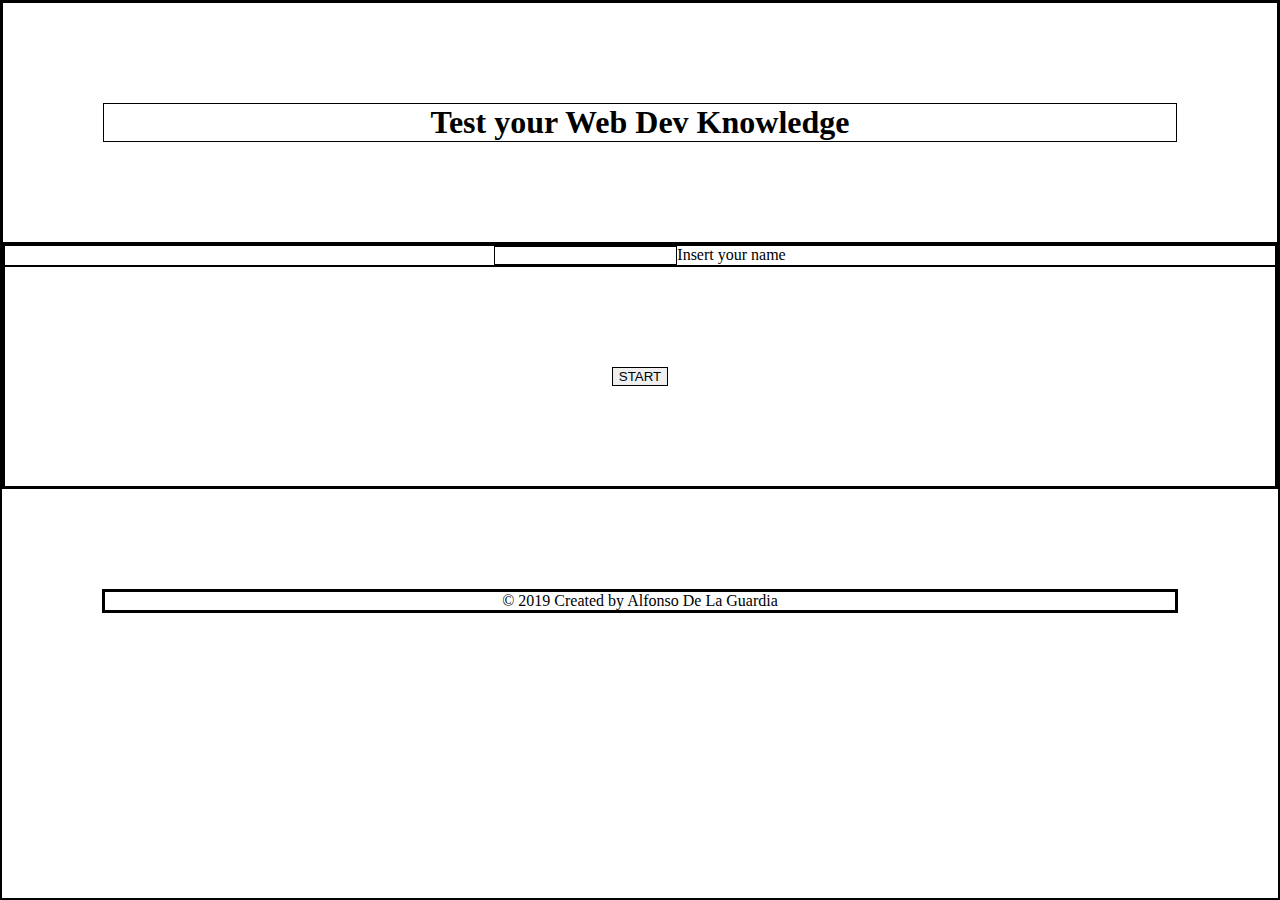
<file: index.html>
<!DOCTYPE html>
<html lang="en">
<head>
        <meta charset="UTF-8">
        <meta name="viewport" content="width=device-width, initial-scale=1.0">
        <meta http-equiv="X-UA-Compatible" content="ie=edge">
        <link rel="stylesheet" href="css/common.css">
        <link rel="stylesheet" href="css/reset.css">
    <title>Document</title>
</head>
<body>
    <header>
        <h1>Test your Web Dev Knowledge</h1>
    </header>

    <main>


<form action="html/htmlquestions.html">
        <div>
            <input type="text" id="username" required>Insert your name
        </div>
        <div>
            <button class="submit" onclick="saveName()">START</button>
        </div>
</form>

    </main>
    <footer>
        <div>
            <p>&copy; 2019 Created by Alfonso De La Guardia</p> 
        </div>
    </footer>
    <script src="js/app.js"></script>
</body>
</html>
</file>
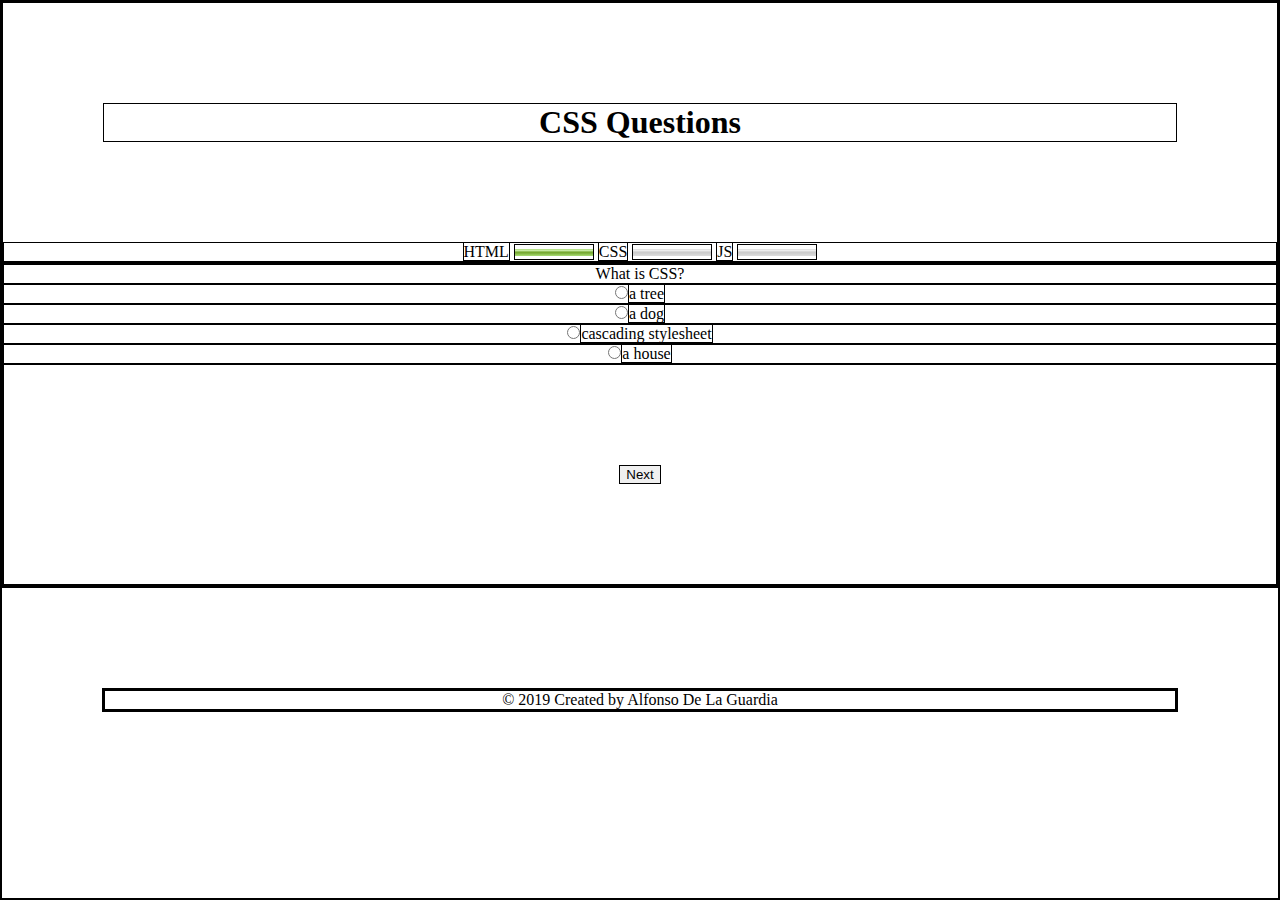
<file: html/cssquestions.html>
<!DOCTYPE html>
<html lang="en">
<head>
    <meta charset="UTF-8">
    <meta name="viewport" content="width=device-width, initial-scale=1.0">
    <meta http-equiv="X-UA-Compatible" content="ie=edge">
    <link rel="stylesheet" href="../css/common.css">
    <link rel="stylesheet" href="../css/reset.css">

    <title>Quiz</title>
</head>
<body>
    <header>
        <h1>CSS Questions</h1>
        <form name="formulario" class="container">
            <label>HTML</label>
            <!-- Medidor -->
            <meter name="meterHTML" min="0" max="100"
                    low="25" high="75"
                    optimum="100" value="100"> </meter>
            <label>CSS</label>
            <!-- Medidor -->
            <meter min="0"  id="meterHTML" max="100"
                    low="25" high="75"
                    optimum="100" value="0"></meter>
            <label>JS</label>
            <!-- Medidor -->
            <meter min="0" max="100"
                    low="25" high="75"
                    optimum="100" value="0"> </meter>
        </form>
    </header>

    <div class="panel">
        <div id="question">
        </div>
        <div><input type="radio" id="0" class="a" value="1" name="options"><span id="choice1"></span></div> 
        <div><input type="radio" id="1" class="a" value="0" name="options"><span id="choice2"></span></div> 
        <div><input type="radio" id="2" class="a" value="0" name="options"><span id="choice3"></span></div> 
        <div><input type="radio" id="3" class="a" value="0" name="options"><span id="choice4"></span></div> 
        <div>
        <button id="nextButton">Next</button>
        </div>
    </div>

    <div id="userNameGeneral">
    </div>
    <footer>
        <div>
            <p>&copy; 2019 Created by Alfonso De La Guardia</p> 
        </div>
    </footer>
               
<script src="../js/appcss.js"></script>
</body>
</html>
</file>
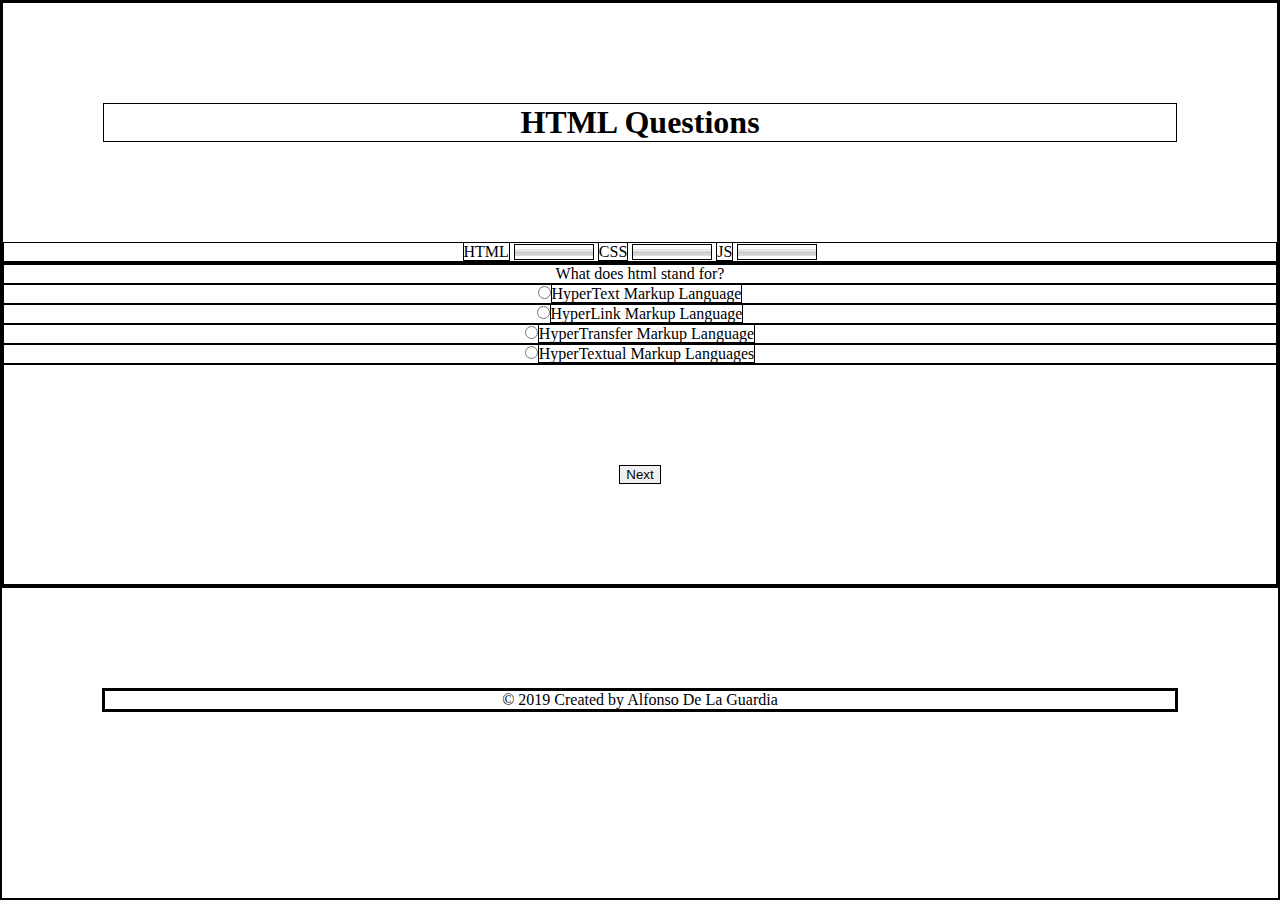
<file: html/htmlquestions.html>
<!DOCTYPE html>
<html lang="en">
<head>
    <meta charset="UTF-8">
    <meta name="viewport" content="width=device-width, initial-scale=1.0">
    <meta http-equiv="X-UA-Compatible" content="ie=edge">
    <link rel="stylesheet" href="../css/common.css">
    <link rel="stylesheet" href="../css/reset.css">

    <title>Quiz</title>
</head>
<body>
    <header>
        <h1>HTML Questions</h1>
        <form name="formulario" class="container">
            <label>HTML</label>
            <!-- Medidor -->
            <meter name="meterHTML" id="meterHTML" min="0" max="100"
                    low="0" high="0"
                    optimum="100" value="0"> </meter>
            <label>CSS</label>
            <!-- Medidor -->
            <meter min="0" max="100"
                    low="0" high="0"
                    optimum="100" value="0"></meter>
            <label>JS</label>
            <!-- Medidor -->
            <meter min="0" max="100"
                    low="0" high="0"
                    optimum="100" value="0"> </meter>
        </form>
    </header>

    <div class="panel">
        <div id="question">
        </div>
        <div><input type="radio" id="0" class="a" value="1" name="options"><label onclick="check()" class="label" for="1" id="choice1"></label></div> 
        <div><input type="radio" id="1" class="a" value="0" name="options"><label onclick="check()"  class="label" for="2" id="choice2"></label></div> 
        <div><input type="radio" id="2" class="a" value="0" name="options"><label onclick="check()" class="label" for="3" id="choice3"></label></div> 
        <div><input type="radio" id="3" class="a" value="0" name="options"><label onclick="check()" class="label" for="4" id="choice4"></label></div> 
        <div>
        <button id="nextButton">Next</button>
        </div>
    </div>

    <div id="userNameGeneral">
    </div>
    <footer>
        <div>
            <p>&copy; 2019 Created by Alfonso De La Guardia</p> 
        </div>
    </footer>
               
<script src="../js/app.js"></script>
</body>
</html>
</file>
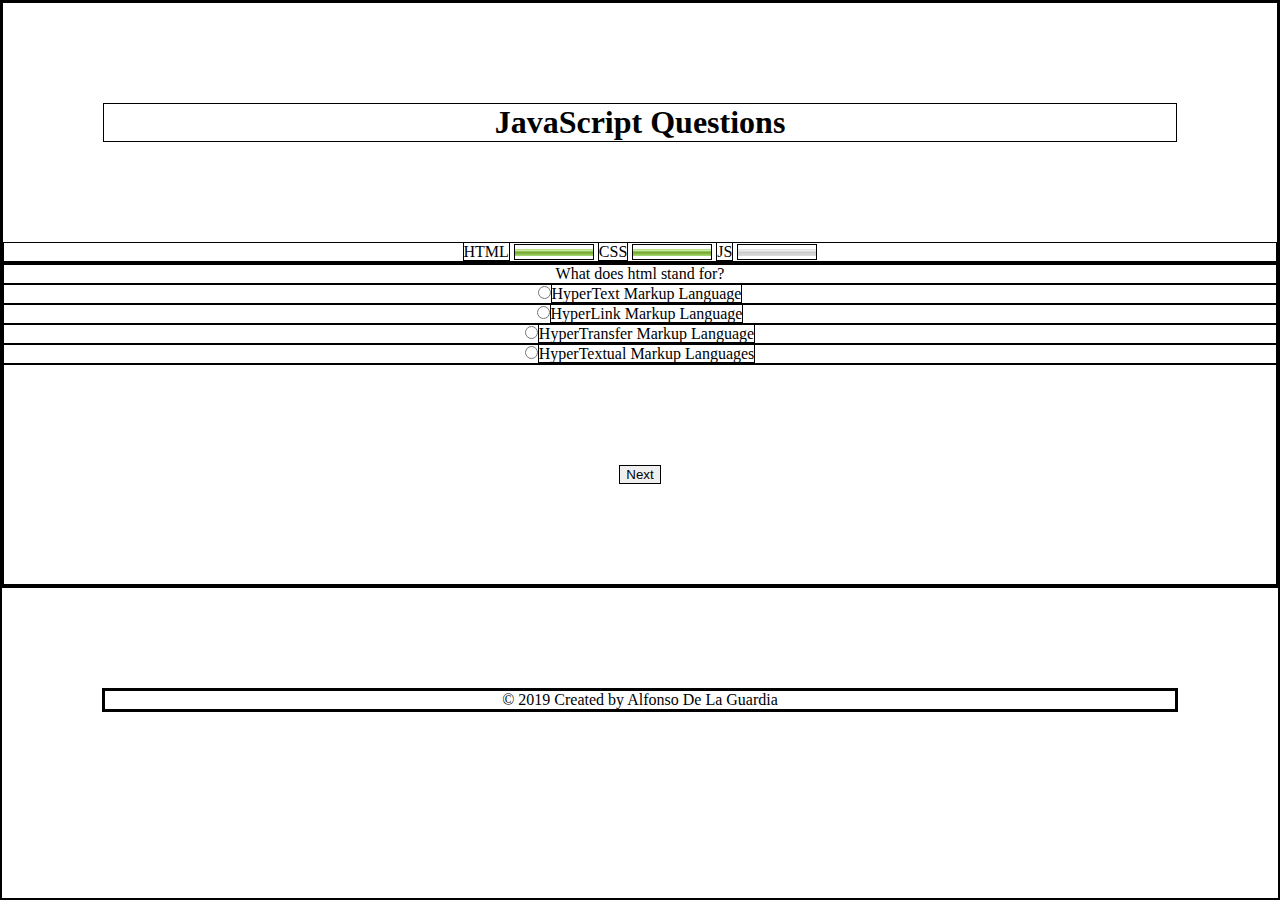
<file: html/javascriptquestions.html>
<!DOCTYPE html>
<html lang="en">
<head>
    <meta charset="UTF-8">
    <meta name="viewport" content="width=device-width, initial-scale=1.0">
    <meta http-equiv="X-UA-Compatible" content="ie=edge">
    <link rel="stylesheet" href="../css/common.css">
    <link rel="stylesheet" href="../css/reset.css">

    <title>JavaScript Questions</title>
</head>
<body>
    <header>
        <h1>JavaScript Questions</h1>
        <form name="formulario" class="container">
            <label>HTML</label>
            <!-- Medidor -->
            <meter name="meterHTML" min="0" max="100"
                    low="25" high="75"
                    optimum="100" value="100"> </meter>
            <label>CSS</label>
            <!-- Medidor -->
            <meter min="0" max="100"
                    low="25" high="75"
                    optimum="100" value="100"></meter>
            <label>JS</label>
            <!-- Medidor -->
            <meter min="0"  id="meterHTML" max="100"
                    low="25" high="75"
                    optimum="100" value="0"> </meter>
        </form>
    </header>

    <div class="panel">
        <div id="question">
        </div>
        <div><input type="radio" id="0" class="a" value="1" name="options"><span id="choice1"></span></div> 
        <div><input type="radio" id="1" class="a" value="0" name="options"><span id="choice2"></span></div> 
        <div><input type="radio" id="2" class="a" value="0" name="options"><span id="choice3"></span></div> 
        <div><input type="radio" id="3" class="a" value="0" name="options"><span id="choice4"></span></div> 
        <div>
        <button id="nextButton">Next</button>
        </div>
    </div>

    <div id="userNameGeneral">
    </div>
    <footer>
        <div>
            <p>&copy; 2019 Created by Alfonso De La Guardia</p> 
        </div>
    </footer>
               
<script src="../js/appjavascript.js"></script>
</body>
</html>
</file>
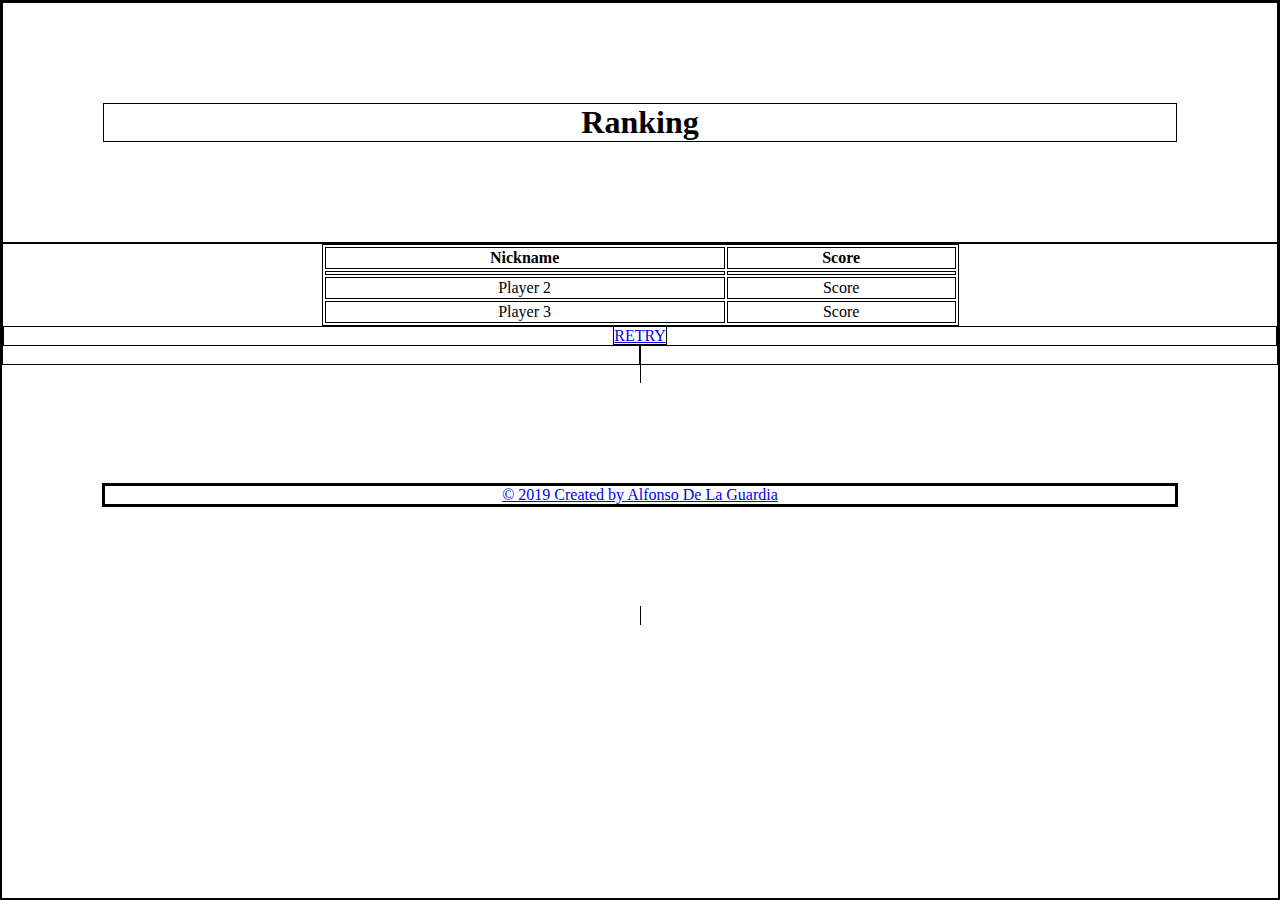
<file: html/ranking.html>
<!DOCTYPE html>
<html lang="en">
<head>
    <meta charset="UTF-8">
    <meta name="viewport" content="width=device-width, initial-scale=1.0">
    <meta http-equiv="X-UA-Compatible" content="ie=edge">
    <link rel="stylesheet" href="../css/common.css">
    <link rel="stylesheet" href="../css/reset.css">
    <title>Ranking</title>
</head>
<body>

    <header>
        <h1>Ranking</h1>
    </header>

    <main>
    <table id="Table" style="width: 50%">
        <tr>
          <th>Nickname</th>
          <th>Score</th> 
        </tr>
        <tr>
          <td id="player1"></td>
          <td id="score1"></td>
        </tr>
        <tr>
          <td>Player 2</td>
          <td>Score</td>
        </tr>
        <tr>
          <td>Player 3</td>
          <td>Score</td>
        </tr>
    </table>
    <div>
        <a href="../index.html">RETRY</button>
    </div>

    </main>

    <footer>
        <div>
            <p>&copy; 2019 Created by Alfonso De La Guardia</p> 
        </div>
    </footer>
    <script src="../js/localstorage.js"></script>
</body>
</html>
</file>
<file: css/common.css>
* {
    border: 1px solid black;
    margin: 0 auto;
    align-items: center;
    text-align: center;
}

header, main, footer, table {
    text-align: center;
    align-content: center;
}


h1, h2, button, footer {
    margin: 100px;
}

#next-button {
    margin: 40px;
}

.ranking-box {
    margin: 0 auto;
}

/* The Modal (background) */
.modal {
    position: fixed; /* Stay in place */
    z-index: 1; /* Sit on top */
    padding-top: 100px; /* Location of the box */
    left: 0;
    top: 0;
    width: 100%; /* Full width */
    height: 100%; /* Full height */
    overflow: auto; /* Enable scroll if needed */
  }
  
  /* Modal Content */
  .modal-content {
    background-color: #fefefe;
    margin: auto;
    padding: 20px;
    border: 1px solid #888;
    width: 80%;
    height: 60%;
  }
  
  /* The Close Button */
  .close {
    color: #aaaaaa;
    float: right;
    font-size: 28px;
    font-weight: bold;
  }
  
  .close:hover,
  .close:focus {
    color: #000;
    text-decoration: none;
    cursor: pointer;
  }

#table {
  text-align: center;
}
</file>
